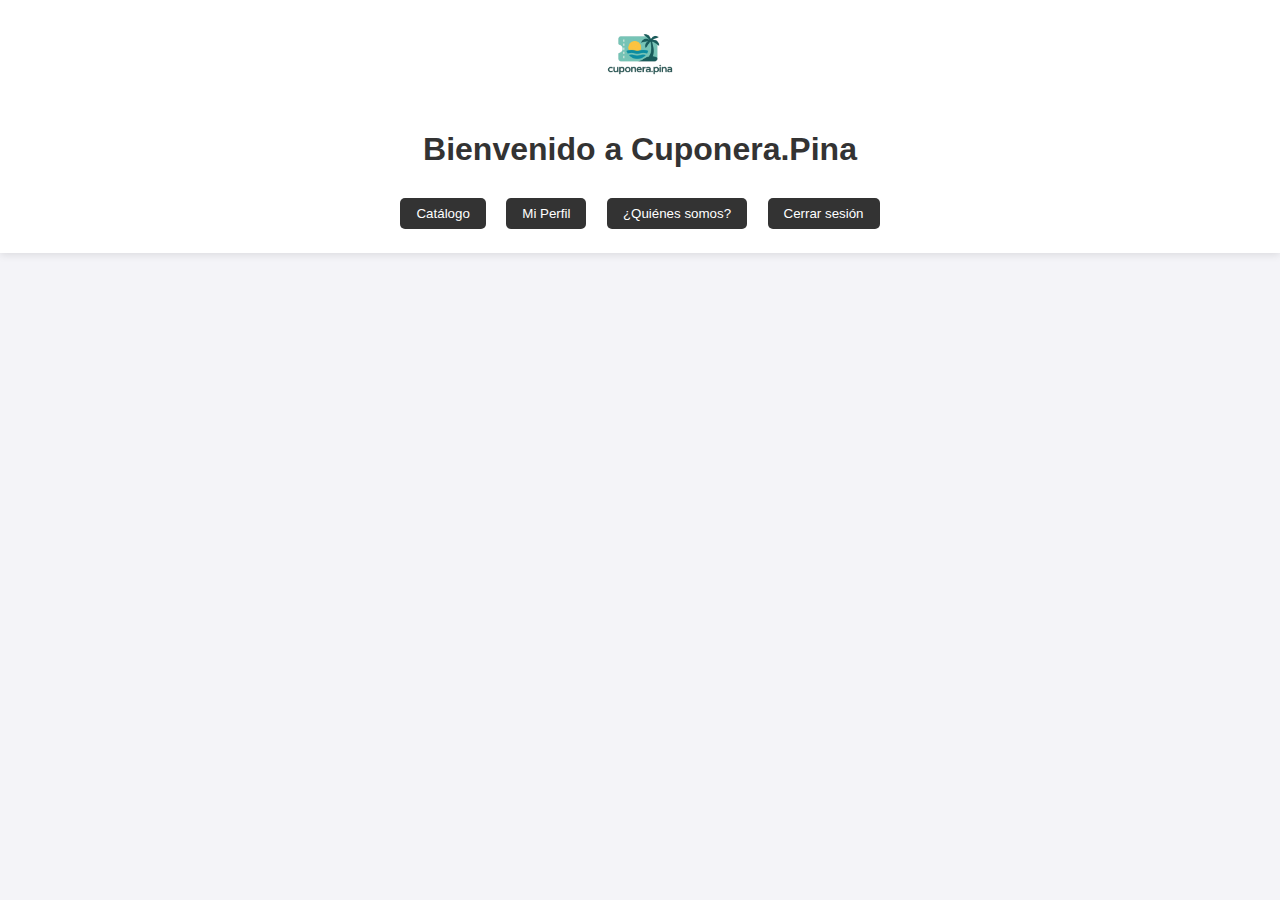
<file: index.html>
<!DOCTYPE html>
<html lang="es">
<head>
  <meta charset="UTF-8" />
  <meta name="viewport" content="width=device-width, initial-scale=1.0" />
  <title>Cuponera.Pina</title>
  <link rel="stylesheet" href="css/style.css" />
  <link rel="icon" href="assets/logo.png" type="image/png" />
</head>
<body>
  <header>
    <img src="assets/logo.png" alt="Logo Cuponera.Pina" class="logo" />
    <h1>Bienvenido a Cuponera.Pina</h1>
    <nav>
      <button onclick="navigate('catalogo')">Catálogo</button>
      <button onclick="navigate('perfil')">Mi Perfil</button>
      <button onclick="navigate('quienes')">¿Quiénes somos?</button>
      <button onclick="logout()">Cerrar sesión</button>
    </nav>
  </header>
  <main id="mainContent"></main>
  <script src="js/script.js"></script>
</body>
</html>
</file>
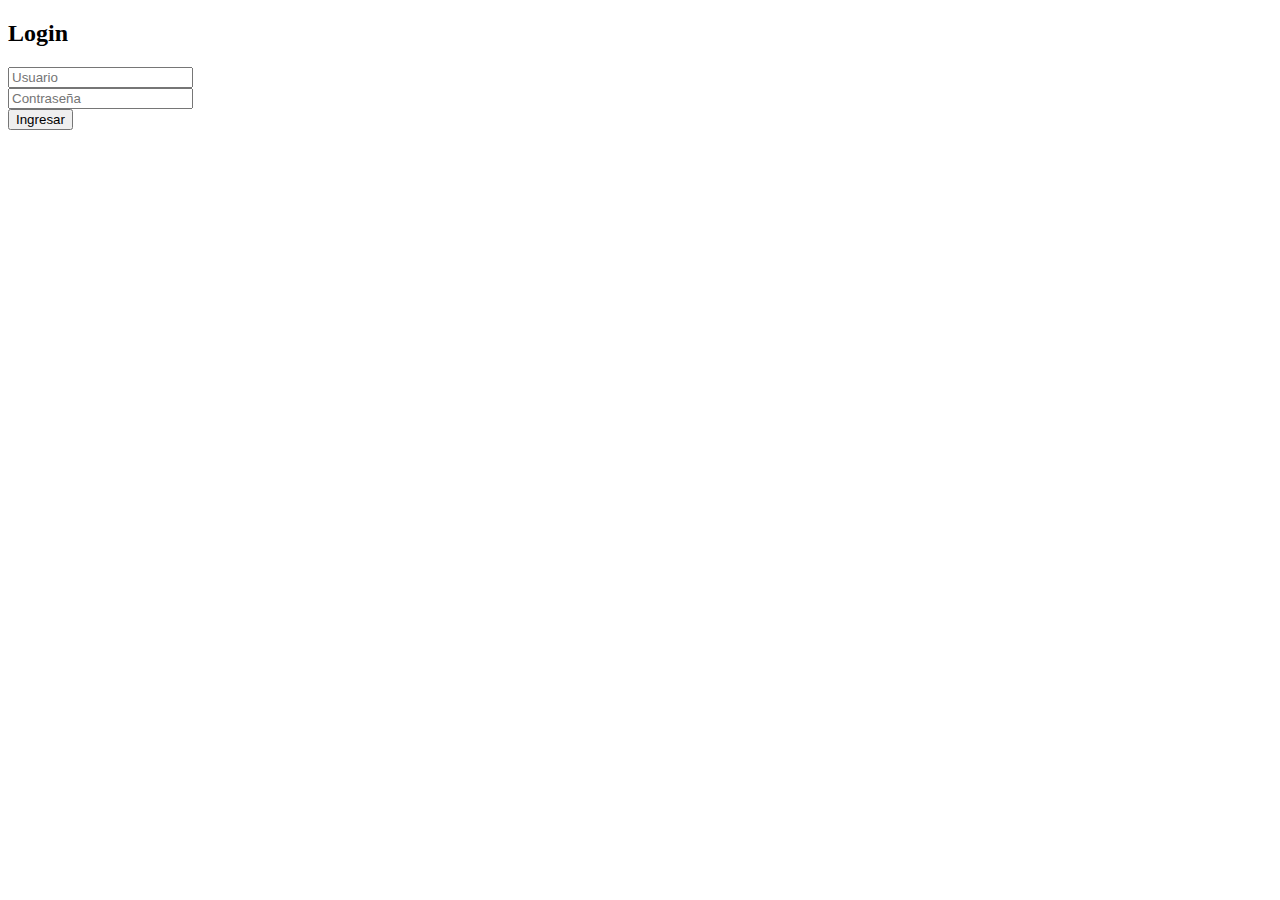
<file: login.html>
<!DOCTYPE html><html><head><title>Login</title></head><body><h2>Login</h2><form><input type='text' placeholder='Usuario'><br><input type='password' placeholder='Contraseña'><br><button>Ingresar</button></form></body></html>
</file>
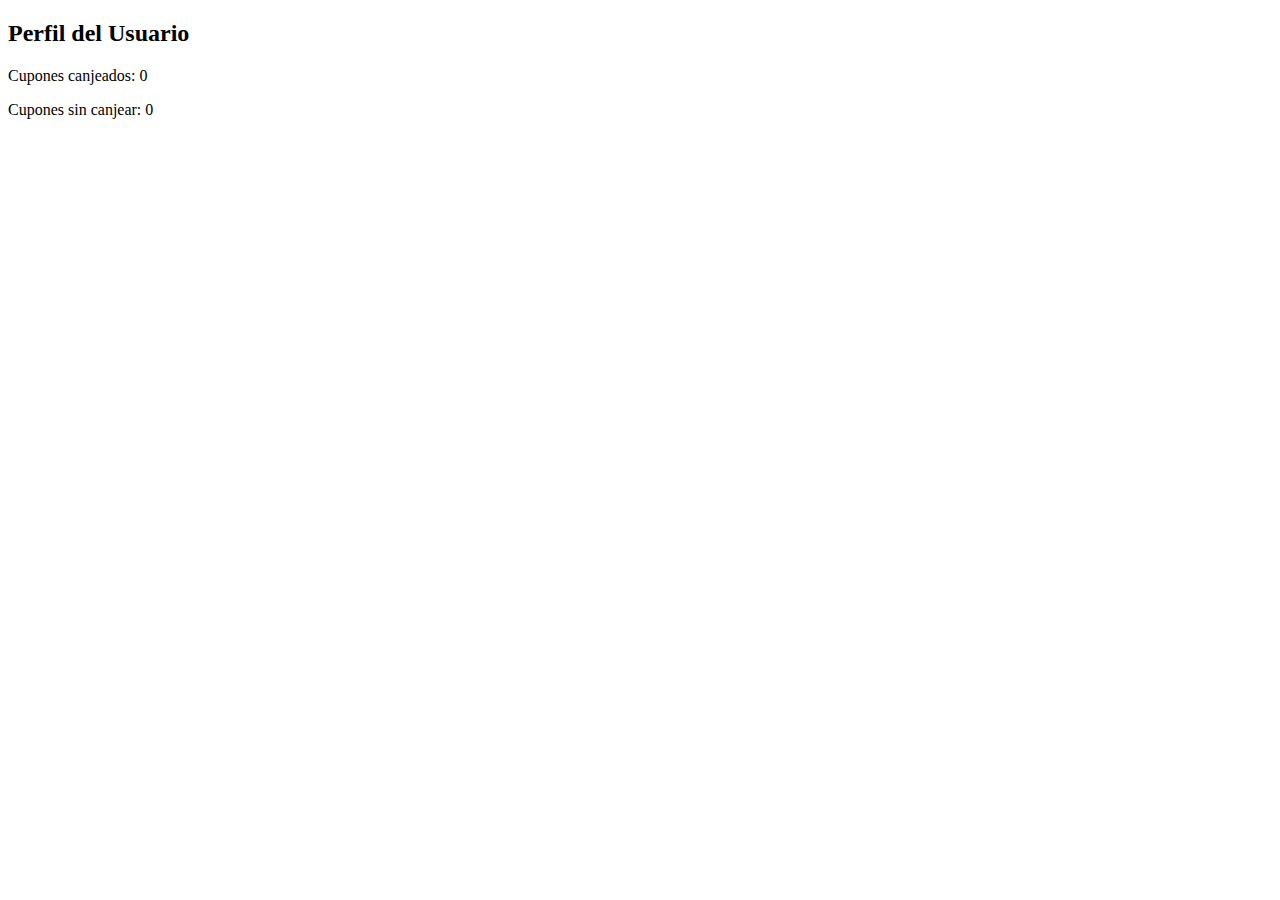
<file: perfil.html>
<!DOCTYPE html><html><head><title>Mi Perfil</title></head><body><h2>Perfil del Usuario</h2><p>Cupones canjeados: <span id='canjeados'>0</span></p><p>Cupones sin canjear: <span id='nocanjeados'>0</span></p></body></html>
</file>
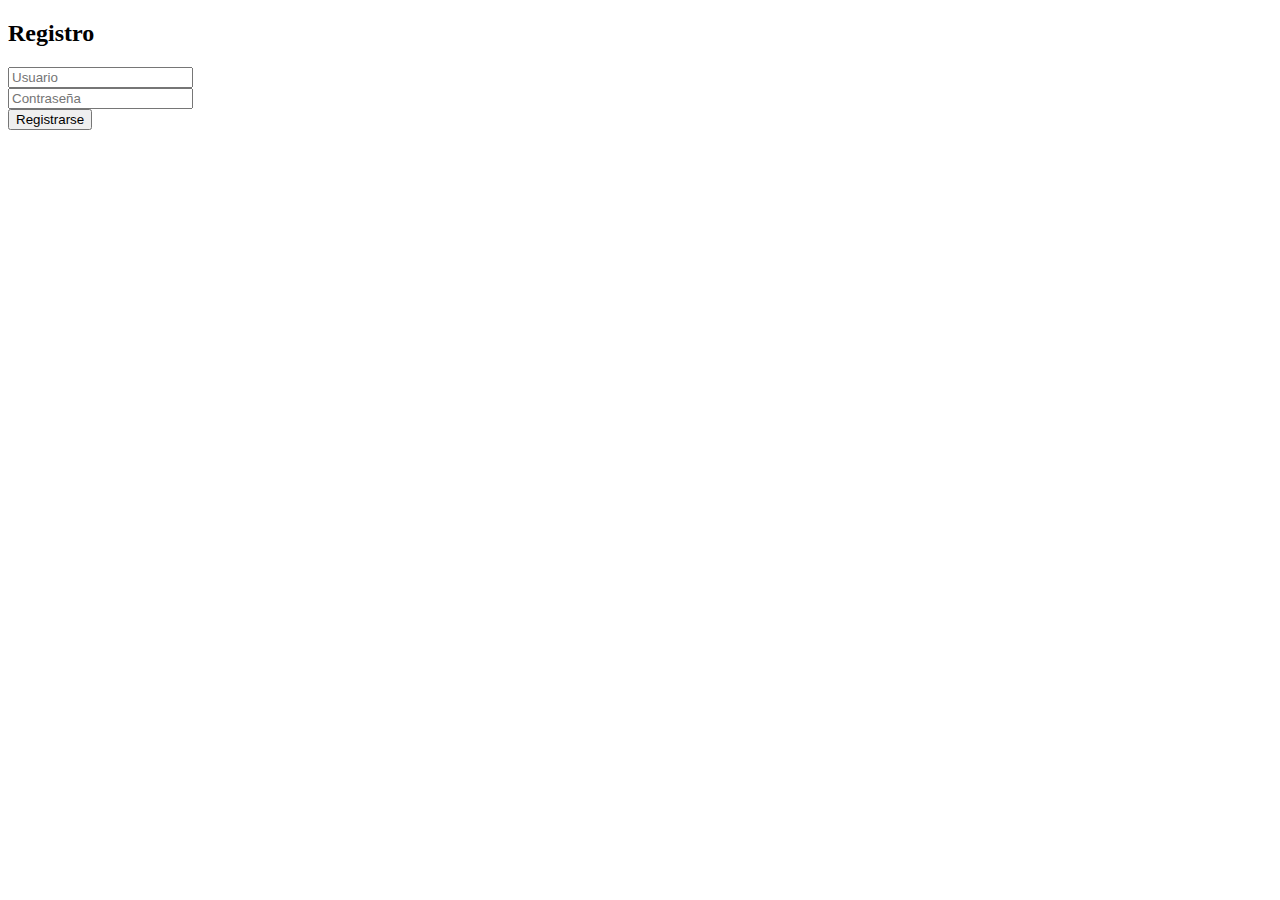
<file: register.html>
<!DOCTYPE html><html><head><title>Registro</title></head><body><h2>Registro</h2><form><input type='text' placeholder='Usuario'><br><input type='password' placeholder='Contraseña'><br><button>Registrarse</button></form></body></html>
</file>
<file: css/style.css>
body {
  font-family: 'Segoe UI', sans-serif;
  margin: 0;
  background: #f4f4f8;
  color: #333;
}
header {
  background: #ffffff;
  padding: 1rem;
  text-align: center;
  box-shadow: 0 2px 8px rgba(0,0,0,0.1);
}
.logo {
  width: 80px;
  margin-bottom: 10px;
}
nav button {
  margin: 0.5rem;
  padding: 0.5rem 1rem;
  background: #333;
  color: white;
  border: none;
  border-radius: 5px;
  cursor: pointer;
}
main {
  padding: 2rem;
}
</file>
